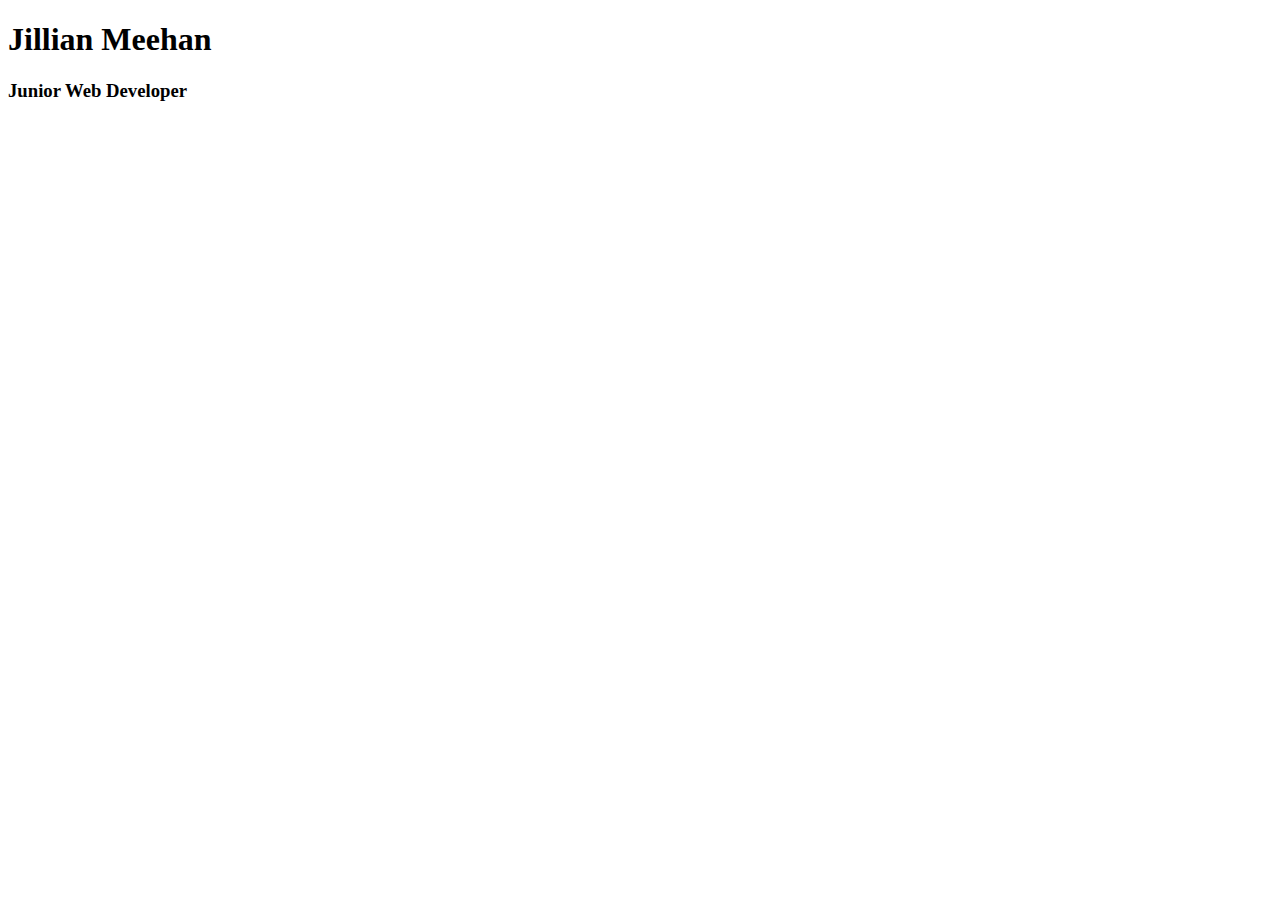
<file: index.html>
<!DOCTYPE html>
<html lang="en">
  <head>
    <meta charset="UTF-8" />
    <meta name="viewport" content="width=, initial-scale=1.0" />
    <title>Document</title>
  </head>
  <body>
    <h1>Jillian Meehan</h1>
    <h3>Junior Web Developer</h3>
  </body>
</html>
</file>
